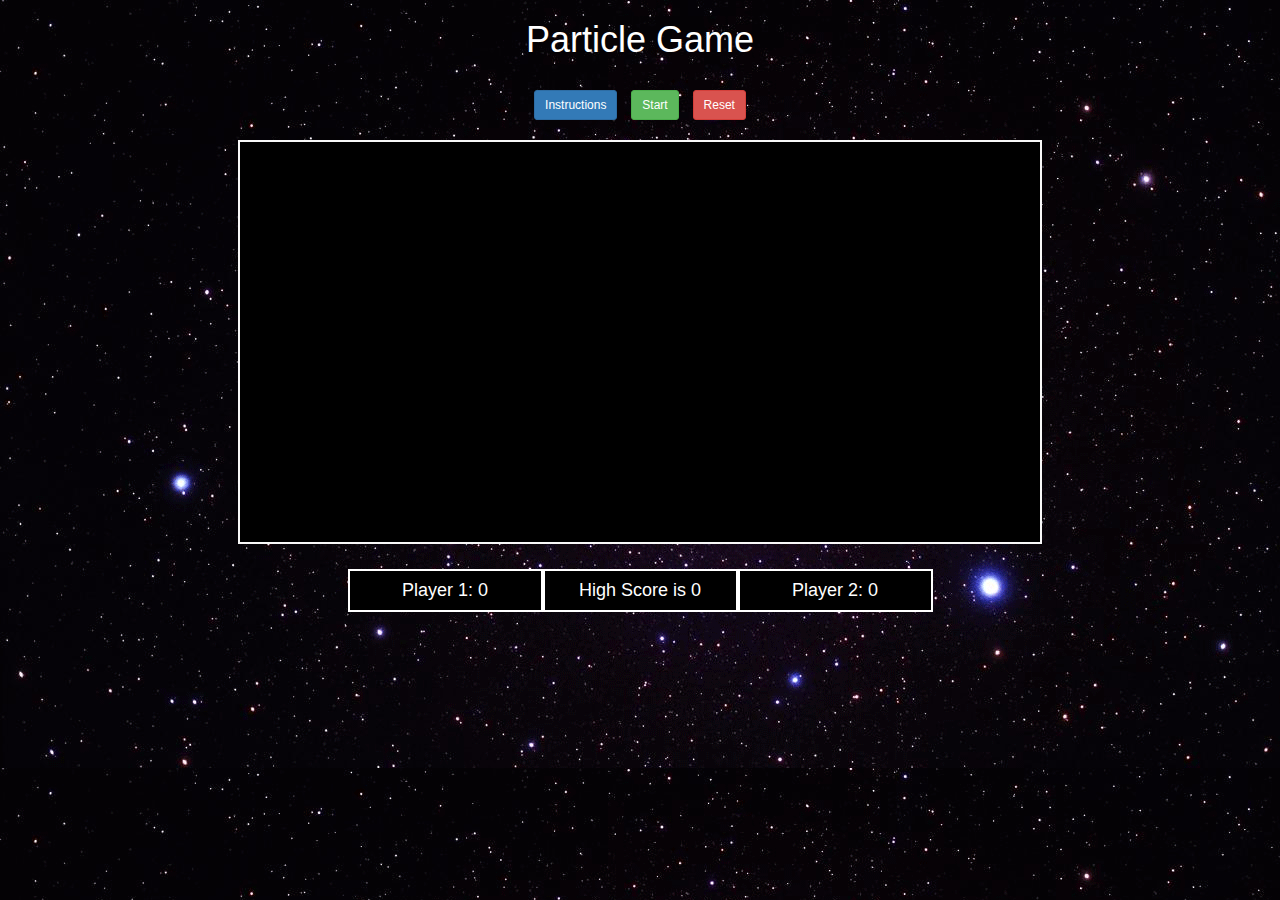
<file: index.html>
<!DOCTYPE html>
<html>
<head>
	<title>Particle Game</title>
	<link rel="stylesheet" type="text/css" href="https://maxcdn.bootstrapcdn.com/bootstrap/3.3.6/css/bootstrap.min.css">
	<link rel="stylesheet" type="text/css" href="css/sweetalert.css">
	<link rel="stylesheet" type="text/css" href="css/main.css">
</head>
<body>
	<div class="container">
		<div class="text-center">
			<h1>Particle Game</h1>
			<button type="button" class="btn btn-primary btn-sm" id="info">Instructions</button>
			<button type="button" class="btn btn-success btn-sm" id="start">Start</button>
			<button type="button" class="btn btn-danger btn-sm" id="reset">Reset</button>

		</div>
		<div class="text-center">
			<canvas id="myCanvas" width="800" height="400" style="border:2px solid #F8F8F8;">
			  This text is displayed if your browser does not support HTML5 Canvas.
			</canvas>
		</div>
		<div class="row text-center">
			<div class="score-1 col-md-2 col-md-offset-3 ">
				<h4>Player 1: 0</h4>
			</div>
			<div class="highscore col-md-2">
				<h4>High Score is 0</h4>
			</div>
			<div class="score-2 col-md-2 ">
				<h4>Player 2: 0</h4>
			</div>
		</div>
	</div>
<script src="https://ajax.googleapis.com/ajax/libs/jquery/1.12.0/jquery.min.js"></script>
<script src= "https://maxcdn.bootstrapcdn.com/bootstrap/3.3.6/js/bootstrap.min.js"></script>
<script src="js/sweetalert.min.js"></script>
<script type="text/javascript" src="js/script.js"></script>
</body>
</html>
</file>
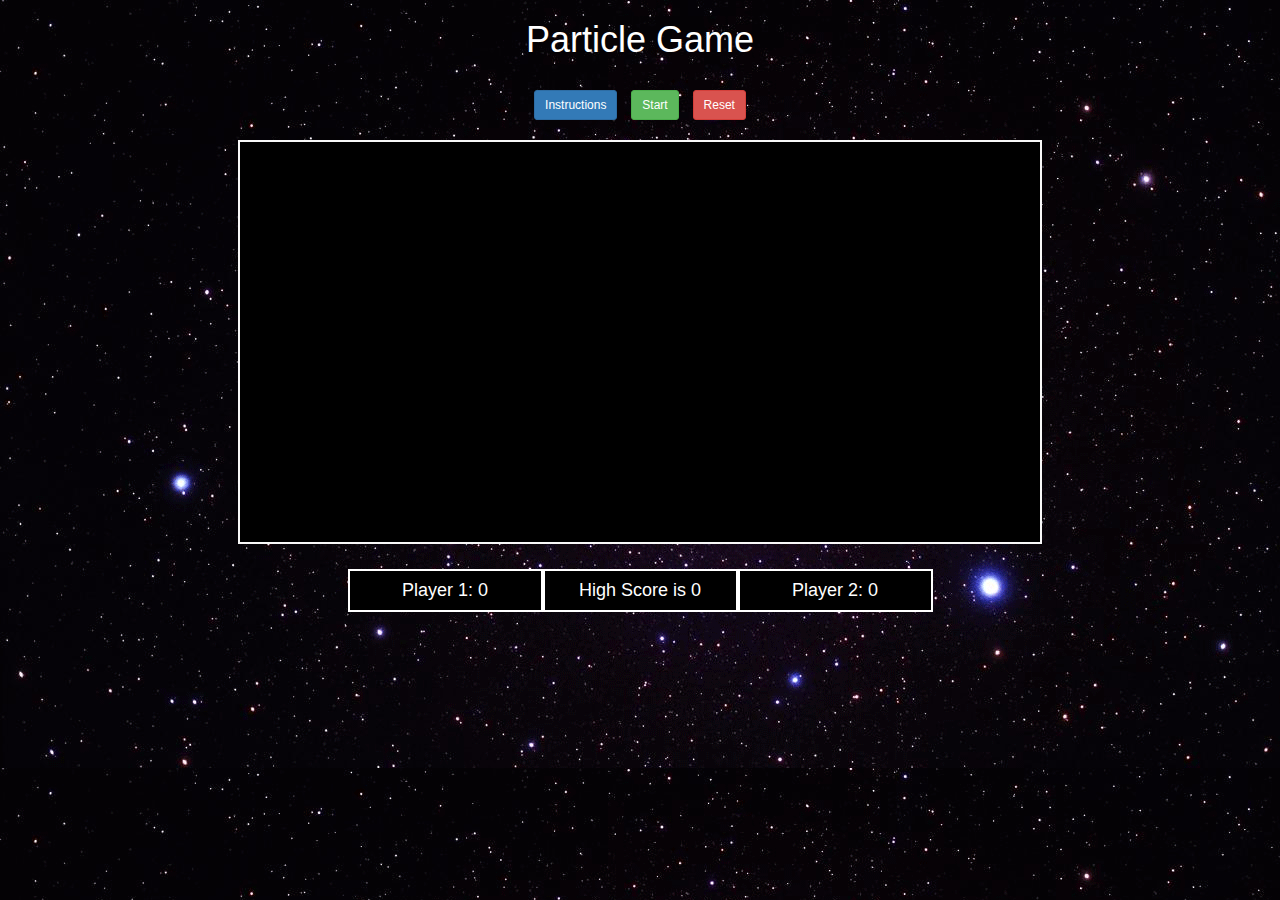
<file: particle/index.html>
<!DOCTYPE html>
<html>
<head>
	<title>Particle Game</title>
	<link rel="stylesheet" type="text/css" href="https://maxcdn.bootstrapcdn.com/bootstrap/3.3.6/css/bootstrap.min.css">
	<link rel="stylesheet" type="text/css" href="css/sweetalert.css">
	<link rel="stylesheet" type="text/css" href="css/main.css">
</head>
<body>
	<div class="container">
		<div class="text-center">
			<h1>Particle Game</h1>
			<button type="button" class="btn btn-primary btn-sm" id="info">Instructions</button>
			<button type="button" class="btn btn-success btn-sm" id="start">Start</button>
			<button type="button" class="btn btn-danger btn-sm" id="reset">Reset</button>

		</div>
		<div class="text-center">
			<canvas id="myCanvas" width="800" height="400" style="border:2px solid #F8F8F8;">
			  This text is displayed if your browser does not support HTML5 Canvas.
			</canvas>
		</div>
		<div class="row text-center">
			<div class="score-1 col-md-2 col-md-offset-3">
				<h4>Player 1: 0</h4>
			</div>
			<div class="highscore col-md-2">
				<h4>High Score is 0</h4>
			</div>
			<div class="score-2 col-md-2">
				<h4>Player 2: 0</h4>
			</div>
		</div>
	</div>
<script src="https://ajax.googleapis.com/ajax/libs/jquery/1.12.0/jquery.min.js"></script>
<script src= "https://maxcdn.bootstrapcdn.com/bootstrap/3.3.6/js/bootstrap.min.js"></script>
<script src="js/sweetalert.min.js"></script>
<script type="text/javascript" src="js/script.js"></script>
</body>
</html>
</file>
<file: css/sweetalert.css>
body.stop-scrolling {
  height: 100%;
  overflow: hidden; }

.sweet-overlay {
  background-color: black;
  /* IE8 */
  -ms-filter: "progid:DXImageTransform.Microsoft.Alpha(Opacity=40)";
  /* IE8 */
  background-color: rgba(0, 0, 0, 0.4);
  position: fixed;
  left: 0;
  right: 0;
  top: 0;
  bottom: 0;
  display: none;
  z-index: 10000; }

.sweet-alert {
  background-color: white;
  font-family: 'Open Sans', 'Helvetica Neue', Helvetica, Arial, sans-serif;
  width: 478px;
  padding: 17px;
  border-radius: 5px;
  text-align: center;
  position: fixed;
  left: 50%;
  top: 50%;
  margin-left: -256px;
  margin-top: -200px;
  overflow: hidden;
  display: none;
  z-index: 99999; }
  @media all and (max-width: 540px) {
    .sweet-alert {
      width: auto;
      margin-left: 0;
      margin-right: 0;
      left: 15px;
      right: 15px; } }
  .sweet-alert h2 {
    color: #575757;
    font-size: 30px;
    text-align: center;
    font-weight: 600;
    text-transform: none;
    position: relative;
    margin: 25px 0;
    padding: 0;
    line-height: 40px;
    display: block; }
  .sweet-alert p {
    color: #797979;
    font-size: 16px;
    text-align: center;
    font-weight: 300;
    position: relative;
    text-align: inherit;
    float: none;
    margin: 0;
    padding: 0;
    line-height: normal; }
  .sweet-alert fieldset {
    border: none;
    position: relative; }
  .sweet-alert .sa-error-container {
    background-color: #f1f1f1;
    margin-left: -17px;
    margin-right: -17px;
    overflow: hidden;
    padding: 0 10px;
    max-height: 0;
    webkit-transition: padding 0.15s, max-height 0.15s;
    transition: padding 0.15s, max-height 0.15s; }
    .sweet-alert .sa-error-container.show {
      padding: 10px 0;
      max-height: 100px;
      webkit-transition: padding 0.2s, max-height 0.2s;
      transition: padding 0.25s, max-height 0.25s; }
    .sweet-alert .sa-error-container .icon {
      display: inline-block;
      width: 24px;
      height: 24px;
      border-radius: 50%;
      background-color: #ea7d7d;
      color: white;
      line-height: 24px;
      text-align: center;
      margin-right: 3px; }
    .sweet-alert .sa-error-container p {
      display: inline-block; }
  .sweet-alert .sa-input-error {
    position: absolute;
    top: 29px;
    right: 26px;
    width: 20px;
    height: 20px;
    opacity: 0;
    -webkit-transform: scale(0.5);
    transform: scale(0.5);
    -webkit-transform-origin: 50% 50%;
    transform-origin: 50% 50%;
    -webkit-transition: all 0.1s;
    transition: all 0.1s; }
    .sweet-alert .sa-input-error::before, .sweet-alert .sa-input-error::after {
      content: "";
      width: 20px;
      height: 6px;
      background-color: #f06e57;
      border-radius: 3px;
      position: absolute;
      top: 50%;
      margin-top: -4px;
      left: 50%;
      margin-left: -9px; }
    .sweet-alert .sa-input-error::before {
      -webkit-transform: rotate(-45deg);
      transform: rotate(-45deg); }
    .sweet-alert .sa-input-error::after {
      -webkit-transform: rotate(45deg);
      transform: rotate(45deg); }
    .sweet-alert .sa-input-error.show {
      opacity: 1;
      -webkit-transform: scale(1);
      transform: scale(1); }
  .sweet-alert input {
    width: 100%;
    box-sizing: border-box;
    border-radius: 3px;
    border: 1px solid #d7d7d7;
    height: 43px;
    margin-top: 10px;
    margin-bottom: 17px;
    font-size: 18px;
    box-shadow: inset 0px 1px 1px rgba(0, 0, 0, 0.06);
    padding: 0 12px;
    display: none;
    -webkit-transition: all 0.3s;
    transition: all 0.3s; }
    .sweet-alert input:focus {
      outline: none;
      box-shadow: 0px 0px 3px #c4e6f5;
      border: 1px solid #b4dbed; }
      .sweet-alert input:focus::-moz-placeholder {
        transition: opacity 0.3s 0.03s ease;
        opacity: 0.5; }
      .sweet-alert input:focus:-ms-input-placeholder {
        transition: opacity 0.3s 0.03s ease;
        opacity: 0.5; }
      .sweet-alert input:focus::-webkit-input-placeholder {
        transition: opacity 0.3s 0.03s ease;
        opacity: 0.5; }
    .sweet-alert input::-moz-placeholder {
      color: #bdbdbd; }
    .sweet-alert input:-ms-input-placeholder {
      color: #bdbdbd; }
    .sweet-alert input::-webkit-input-placeholder {
      color: #bdbdbd; }
  .sweet-alert.show-input input {
    display: block; }
  .sweet-alert .sa-confirm-button-container {
    display: inline-block;
    position: relative; }
  .sweet-alert .la-ball-fall {
    position: absolute;
    left: 50%;
    top: 50%;
    margin-left: -27px;
    margin-top: 4px;
    opacity: 0;
    visibility: hidden; }
  .sweet-alert button {
    background-color: #8CD4F5;
    color: white;
    border: none;
    box-shadow: none;
    font-size: 17px;
    font-weight: 500;
    -webkit-border-radius: 4px;
    border-radius: 5px;
    padding: 10px 32px;
    margin: 26px 5px 0 5px;
    cursor: pointer; }
    .sweet-alert button:focus {
      outline: none;
      box-shadow: 0 0 2px rgba(128, 179, 235, 0.5), inset 0 0 0 1px rgba(0, 0, 0, 0.05); }
    .sweet-alert button:hover {
      background-color: #7ecff4; }
    .sweet-alert button:active {
      background-color: #5dc2f1; }
    .sweet-alert button.cancel {
      background-color: #C1C1C1; }
      .sweet-alert button.cancel:hover {
        background-color: #b9b9b9; }
      .sweet-alert button.cancel:active {
        background-color: #a8a8a8; }
      .sweet-alert button.cancel:focus {
        box-shadow: rgba(197, 205, 211, 0.8) 0px 0px 2px, rgba(0, 0, 0, 0.0470588) 0px 0px 0px 1px inset !important; }
    .sweet-alert button[disabled] {
      opacity: .6;
      cursor: default; }
    .sweet-alert button.confirm[disabled] {
      color: transparent; }
      .sweet-alert button.confirm[disabled] ~ .la-ball-fall {
        opacity: 1;
        visibility: visible;
        transition-delay: 0s; }
    .sweet-alert button::-moz-focus-inner {
      border: 0; }
  .sweet-alert[data-has-cancel-button=false] button {
    box-shadow: none !important; }
  .sweet-alert[data-has-confirm-button=false][data-has-cancel-button=false] {
    padding-bottom: 40px; }
  .sweet-alert .sa-icon {
    width: 80px;
    height: 80px;
    border: 4px solid gray;
    -webkit-border-radius: 40px;
    border-radius: 40px;
    border-radius: 50%;
    margin: 20px auto;
    padding: 0;
    position: relative;
    box-sizing: content-box; }
    .sweet-alert .sa-icon.sa-error {
      border-color: #F27474; }
      .sweet-alert .sa-icon.sa-error .sa-x-mark {
        position: relative;
        display: block; }
      .sweet-alert .sa-icon.sa-error .sa-line {
        position: absolute;
        height: 5px;
        width: 47px;
        background-color: #F27474;
        display: block;
        top: 37px;
        border-radius: 2px; }
        .sweet-alert .sa-icon.sa-error .sa-line.sa-left {
          -webkit-transform: rotate(45deg);
          transform: rotate(45deg);
          left: 17px; }
        .sweet-alert .sa-icon.sa-error .sa-line.sa-right {
          -webkit-transform: rotate(-45deg);
          transform: rotate(-45deg);
          right: 16px; }
    .sweet-alert .sa-icon.sa-warning {
      border-color: #F8BB86; }
      .sweet-alert .sa-icon.sa-warning .sa-body {
        position: absolute;
        width: 5px;
        height: 47px;
        left: 50%;
        top: 10px;
        -webkit-border-radius: 2px;
        border-radius: 2px;
        margin-left: -2px;
        background-color: #F8BB86; }
      .sweet-alert .sa-icon.sa-warning .sa-dot {
        position: absolute;
        width: 7px;
        height: 7px;
        -webkit-border-radius: 50%;
        border-radius: 50%;
        margin-left: -3px;
        left: 50%;
        bottom: 10px;
        background-color: #F8BB86; }
    .sweet-alert .sa-icon.sa-info {
      border-color: #C9DAE1; }
      .sweet-alert .sa-icon.sa-info::before {
        content: "";
        position: absolute;
        width: 5px;
        height: 29px;
        left: 50%;
        bottom: 17px;
        border-radius: 2px;
        margin-left: -2px;
        background-color: #C9DAE1; }
      .sweet-alert .sa-icon.sa-info::after {
        content: "";
        position: absolute;
        width: 7px;
        height: 7px;
        border-radius: 50%;
        margin-left: -3px;
        top: 19px;
        background-color: #C9DAE1; }
    .sweet-alert .sa-icon.sa-success {
      border-color: #A5DC86; }
      .sweet-alert .sa-icon.sa-success::before, .sweet-alert .sa-icon.sa-success::after {
        content: '';
        -webkit-border-radius: 40px;
        border-radius: 40px;
        border-radius: 50%;
        position: absolute;
        width: 60px;
        height: 120px;
        background: white;
        -webkit-transform: rotate(45deg);
        transform: rotate(45deg); }
      .sweet-alert .sa-icon.sa-success::before {
        -webkit-border-radius: 120px 0 0 120px;
        border-radius: 120px 0 0 120px;
        top: -7px;
        left: -33px;
        -webkit-transform: rotate(-45deg);
        transform: rotate(-45deg);
        -webkit-transform-origin: 60px 60px;
        transform-origin: 60px 60px; }
      .sweet-alert .sa-icon.sa-success::after {
        -webkit-border-radius: 0 120px 120px 0;
        border-radius: 0 120px 120px 0;
        top: -11px;
        left: 30px;
        -webkit-transform: rotate(-45deg);
        transform: rotate(-45deg);
        -webkit-transform-origin: 0px 60px;
        transform-origin: 0px 60px; }
      .sweet-alert .sa-icon.sa-success .sa-placeholder {
        width: 80px;
        height: 80px;
        border: 4px solid rgba(165, 220, 134, 0.2);
        -webkit-border-radius: 40px;
        border-radius: 40px;
        border-radius: 50%;
        box-sizing: content-box;
        position: absolute;
        left: -4px;
        top: -4px;
        z-index: 2; }
      .sweet-alert .sa-icon.sa-success .sa-fix {
        width: 5px;
        height: 90px;
        background-color: white;
        position: absolute;
        left: 28px;
        top: 8px;
        z-index: 1;
        -webkit-transform: rotate(-45deg);
        transform: rotate(-45deg); }
      .sweet-alert .sa-icon.sa-success .sa-line {
        height: 5px;
        background-color: #A5DC86;
        display: block;
        border-radius: 2px;
        position: absolute;
        z-index: 2; }
        .sweet-alert .sa-icon.sa-success .sa-line.sa-tip {
          width: 25px;
          left: 14px;
          top: 46px;
          -webkit-transform: rotate(45deg);
          transform: rotate(45deg); }
        .sweet-alert .sa-icon.sa-success .sa-line.sa-long {
          width: 47px;
          right: 8px;
          top: 38px;
          -webkit-transform: rotate(-45deg);
          transform: rotate(-45deg); }
    .sweet-alert .sa-icon.sa-custom {
      background-size: contain;
      border-radius: 0;
      border: none;
      background-position: center center;
      background-repeat: no-repeat; }

/*
 * Animations
 */
@-webkit-keyframes showSweetAlert {
  0% {
    transform: scale(0.7);
    -webkit-transform: scale(0.7); }
  45% {
    transform: scale(1.05);
    -webkit-transform: scale(1.05); }
  80% {
    transform: scale(0.95);
    -webkit-transform: scale(0.95); }
  100% {
    transform: scale(1);
    -webkit-transform: scale(1); } }

@keyframes showSweetAlert {
  0% {
    transform: scale(0.7);
    -webkit-transform: scale(0.7); }
  45% {
    transform: scale(1.05);
    -webkit-transform: scale(1.05); }
  80% {
    transform: scale(0.95);
    -webkit-transform: scale(0.95); }
  100% {
    transform: scale(1);
    -webkit-transform: scale(1); } }

@-webkit-keyframes hideSweetAlert {
  0% {
    transform: scale(1);
    -webkit-transform: scale(1); }
  100% {
    transform: scale(0.5);
    -webkit-transform: scale(0.5); } }

@keyframes hideSweetAlert {
  0% {
    transform: scale(1);
    -webkit-transform: scale(1); }
  100% {
    transform: scale(0.5);
    -webkit-transform: scale(0.5); } }

@-webkit-keyframes slideFromTop {
  0% {
    top: 0%; }
  100% {
    top: 50%; } }

@keyframes slideFromTop {
  0% {
    top: 0%; }
  100% {
    top: 50%; } }

@-webkit-keyframes slideToTop {
  0% {
    top: 50%; }
  100% {
    top: 0%; } }

@keyframes slideToTop {
  0% {
    top: 50%; }
  100% {
    top: 0%; } }

@-webkit-keyframes slideFromBottom {
  0% {
    top: 70%; }
  100% {
    top: 50%; } }

@keyframes slideFromBottom {
  0% {
    top: 70%; }
  100% {
    top: 50%; } }

@-webkit-keyframes slideToBottom {
  0% {
    top: 50%; }
  100% {
    top: 70%; } }

@keyframes slideToBottom {
  0% {
    top: 50%; }
  100% {
    top: 70%; } }

.showSweetAlert[data-animation=pop] {
  -webkit-animation: showSweetAlert 0.3s;
  animation: showSweetAlert 0.3s; }

.showSweetAlert[data-animation=none] {
  -webkit-animation: none;
  animation: none; }

.showSweetAlert[data-animation=slide-from-top] {
  -webkit-animation: slideFromTop 0.3s;
  animation: slideFromTop 0.3s; }

.showSweetAlert[data-animation=slide-from-bottom] {
  -webkit-animation: slideFromBottom 0.3s;
  animation: slideFromBottom 0.3s; }

.hideSweetAlert[data-animation=pop] {
  -webkit-animation: hideSweetAlert 0.2s;
  animation: hideSweetAlert 0.2s; }

.hideSweetAlert[data-animation=none] {
  -webkit-animation: none;
  animation: none; }

.hideSweetAlert[data-animation=slide-from-top] {
  -webkit-animation: slideToTop 0.4s;
  animation: slideToTop 0.4s; }

.hideSweetAlert[data-animation=slide-from-bottom] {
  -webkit-animation: slideToBottom 0.3s;
  animation: slideToBottom 0.3s; }

@-webkit-keyframes animateSuccessTip {
  0% {
    width: 0;
    left: 1px;
    top: 19px; }
  54% {
    width: 0;
    left: 1px;
    top: 19px; }
  70% {
    width: 50px;
    left: -8px;
    top: 37px; }
  84% {
    width: 17px;
    left: 21px;
    top: 48px; }
  100% {
    width: 25px;
    left: 14px;
    top: 45px; } }

@keyframes animateSuccessTip {
  0% {
    width: 0;
    left: 1px;
    top: 19px; }
  54% {
    width: 0;
    left: 1px;
    top: 19px; }
  70% {
    width: 50px;
    left: -8px;
    top: 37px; }
  84% {
    width: 17px;
    left: 21px;
    top: 48px; }
  100% {
    width: 25px;
    left: 14px;
    top: 45px; } }

@-webkit-keyframes animateSuccessLong {
  0% {
    width: 0;
    right: 46px;
    top: 54px; }
  65% {
    width: 0;
    right: 46px;
    top: 54px; }
  84% {
    width: 55px;
    right: 0px;
    top: 35px; }
  100% {
    width: 47px;
    right: 8px;
    top: 38px; } }

@keyframes animateSuccessLong {
  0% {
    width: 0;
    right: 46px;
    top: 54px; }
  65% {
    width: 0;
    right: 46px;
    top: 54px; }
  84% {
    width: 55px;
    right: 0px;
    top: 35px; }
  100% {
    width: 47px;
    right: 8px;
    top: 38px; } }

@-webkit-keyframes rotatePlaceholder {
  0% {
    transform: rotate(-45deg);
    -webkit-transform: rotate(-45deg); }
  5% {
    transform: rotate(-45deg);
    -webkit-transform: rotate(-45deg); }
  12% {
    transform: rotate(-405deg);
    -webkit-transform: rotate(-405deg); }
  100% {
    transform: rotate(-405deg);
    -webkit-transform: rotate(-405deg); } }

@keyframes rotatePlaceholder {
  0% {
    transform: rotate(-45deg);
    -webkit-transform: rotate(-45deg); }
  5% {
    transform: rotate(-45deg);
    -webkit-transform: rotate(-45deg); }
  12% {
    transform: rotate(-405deg);
    -webkit-transform: rotate(-405deg); }
  100% {
    transform: rotate(-405deg);
    -webkit-transform: rotate(-405deg); } }

.animateSuccessTip {
  -webkit-animation: animateSuccessTip 0.75s;
  animation: animateSuccessTip 0.75s; }

.animateSuccessLong {
  -webkit-animation: animateSuccessLong 0.75s;
  animation: animateSuccessLong 0.75s; }

.sa-icon.sa-success.animate::after {
  -webkit-animation: rotatePlaceholder 4.25s ease-in;
  animation: rotatePlaceholder 4.25s ease-in; }

@-webkit-keyframes animateErrorIcon {
  0% {
    transform: rotateX(100deg);
    -webkit-transform: rotateX(100deg);
    opacity: 0; }
  100% {
    transform: rotateX(0deg);
    -webkit-transform: rotateX(0deg);
    opacity: 1; } }

@keyframes animateErrorIcon {
  0% {
    transform: rotateX(100deg);
    -webkit-transform: rotateX(100deg);
    opacity: 0; }
  100% {
    transform: rotateX(0deg);
    -webkit-transform: rotateX(0deg);
    opacity: 1; } }

.animateErrorIcon {
  -webkit-animation: animateErrorIcon 0.5s;
  animation: animateErrorIcon 0.5s; }

@-webkit-keyframes animateXMark {
  0% {
    transform: scale(0.4);
    -webkit-transform: scale(0.4);
    margin-top: 26px;
    opacity: 0; }
  50% {
    transform: scale(0.4);
    -webkit-transform: scale(0.4);
    margin-top: 26px;
    opacity: 0; }
  80% {
    transform: scale(1.15);
    -webkit-transform: scale(1.15);
    margin-top: -6px; }
  100% {
    transform: scale(1);
    -webkit-transform: scale(1);
    margin-top: 0;
    opacity: 1; } }

@keyframes animateXMark {
  0% {
    transform: scale(0.4);
    -webkit-transform: scale(0.4);
    margin-top: 26px;
    opacity: 0; }
  50% {
    transform: scale(0.4);
    -webkit-transform: scale(0.4);
    margin-top: 26px;
    opacity: 0; }
  80% {
    transform: scale(1.15);
    -webkit-transform: scale(1.15);
    margin-top: -6px; }
  100% {
    transform: scale(1);
    -webkit-transform: scale(1);
    margin-top: 0;
    opacity: 1; } }

.animateXMark {
  -webkit-animation: animateXMark 0.5s;
  animation: animateXMark 0.5s; }

@-webkit-keyframes pulseWarning {
  0% {
    border-color: #F8D486; }
  100% {
    border-color: #F8BB86; } }

@keyframes pulseWarning {
  0% {
    border-color: #F8D486; }
  100% {
    border-color: #F8BB86; } }

.pulseWarning {
  -webkit-animation: pulseWarning 0.75s infinite alternate;
  animation: pulseWarning 0.75s infinite alternate; }

@-webkit-keyframes pulseWarningIns {
  0% {
    background-color: #F8D486; }
  100% {
    background-color: #F8BB86; } }

@keyframes pulseWarningIns {
  0% {
    background-color: #F8D486; }
  100% {
    background-color: #F8BB86; } }

.pulseWarningIns {
  -webkit-animation: pulseWarningIns 0.75s infinite alternate;
  animation: pulseWarningIns 0.75s infinite alternate; }

@-webkit-keyframes rotate-loading {
  0% {
    transform: rotate(0deg); }
  100% {
    transform: rotate(360deg); } }

@keyframes rotate-loading {
  0% {
    transform: rotate(0deg); }
  100% {
    transform: rotate(360deg); } }

/* Internet Explorer 9 has some special quirks that are fixed here */
/* The icons are not animated. */
/* This file is automatically merged into sweet-alert.min.js through Gulp */
/* Error icon */
.sweet-alert .sa-icon.sa-error .sa-line.sa-left {
  -ms-transform: rotate(45deg) \9; }

.sweet-alert .sa-icon.sa-error .sa-line.sa-right {
  -ms-transform: rotate(-45deg) \9; }

/* Success icon */
.sweet-alert .sa-icon.sa-success {
  border-color: transparent\9; }

.sweet-alert .sa-icon.sa-success .sa-line.sa-tip {
  -ms-transform: rotate(45deg) \9; }

.sweet-alert .sa-icon.sa-success .sa-line.sa-long {
  -ms-transform: rotate(-45deg) \9; }

/*!
 * Load Awesome v1.1.0 (http://github.danielcardoso.net/load-awesome/)
 * Copyright 2015 Daniel Cardoso <@DanielCardoso>
 * Licensed under MIT
 */
.la-ball-fall,
.la-ball-fall > div {
  position: relative;
  -webkit-box-sizing: border-box;
  -moz-box-sizing: border-box;
  box-sizing: border-box; }

.la-ball-fall {
  display: block;
  font-size: 0;
  color: #fff; }

.la-ball-fall.la-dark {
  color: #333; }

.la-ball-fall > div {
  display: inline-block;
  float: none;
  background-color: currentColor;
  border: 0 solid currentColor; }

.la-ball-fall {
  width: 54px;
  height: 18px; }

.la-ball-fall > div {
  width: 10px;
  height: 10px;
  margin: 4px;
  border-radius: 100%;
  opacity: 0;
  -webkit-animation: ball-fall 1s ease-in-out infinite;
  -moz-animation: ball-fall 1s ease-in-out infinite;
  -o-animation: ball-fall 1s ease-in-out infinite;
  animation: ball-fall 1s ease-in-out infinite; }

.la-ball-fall > div:nth-child(1) {
  -webkit-animation-delay: -200ms;
  -moz-animation-delay: -200ms;
  -o-animation-delay: -200ms;
  animation-delay: -200ms; }

.la-ball-fall > div:nth-child(2) {
  -webkit-animation-delay: -100ms;
  -moz-animation-delay: -100ms;
  -o-animation-delay: -100ms;
  animation-delay: -100ms; }

.la-ball-fall > div:nth-child(3) {
  -webkit-animation-delay: 0ms;
  -moz-animation-delay: 0ms;
  -o-animation-delay: 0ms;
  animation-delay: 0ms; }

.la-ball-fall.la-sm {
  width: 26px;
  height: 8px; }

.la-ball-fall.la-sm > div {
  width: 4px;
  height: 4px;
  margin: 2px; }

.la-ball-fall.la-2x {
  width: 108px;
  height: 36px; }

.la-ball-fall.la-2x > div {
  width: 20px;
  height: 20px;
  margin: 8px; }

.la-ball-fall.la-3x {
  width: 162px;
  height: 54px; }

.la-ball-fall.la-3x > div {
  width: 30px;
  height: 30px;
  margin: 12px; }

/*
 * Animation
 */
@-webkit-keyframes ball-fall {
  0% {
    opacity: 0;
    -webkit-transform: translateY(-145%);
    transform: translateY(-145%); }
  10% {
    opacity: .5; }
  20% {
    opacity: 1;
    -webkit-transform: translateY(0);
    transform: translateY(0); }
  80% {
    opacity: 1;
    -webkit-transform: translateY(0);
    transform: translateY(0); }
  90% {
    opacity: .5; }
  100% {
    opacity: 0;
    -webkit-transform: translateY(145%);
    transform: translateY(145%); } }

@-moz-keyframes ball-fall {
  0% {
    opacity: 0;
    -moz-transform: translateY(-145%);
    transform: translateY(-145%); }
  10% {
    opacity: .5; }
  20% {
    opacity: 1;
    -moz-transform: translateY(0);
    transform: translateY(0); }
  80% {
    opacity: 1;
    -moz-transform: translateY(0);
    transform: translateY(0); }
  90% {
    opacity: .5; }
  100% {
    opacity: 0;
    -moz-transform: translateY(145%);
    transform: translateY(145%); } }

@-o-keyframes ball-fall {
  0% {
    opacity: 0;
    -o-transform: translateY(-145%);
    transform: translateY(-145%); }
  10% {
    opacity: .5; }
  20% {
    opacity: 1;
    -o-transform: translateY(0);
    transform: translateY(0); }
  80% {
    opacity: 1;
    -o-transform: translateY(0);
    transform: translateY(0); }
  90% {
    opacity: .5; }
  100% {
    opacity: 0;
    -o-transform: translateY(145%);
    transform: translateY(145%); } }

@keyframes ball-fall {
  0% {
    opacity: 0;
    -webkit-transform: translateY(-145%);
    -moz-transform: translateY(-145%);
    -o-transform: translateY(-145%);
    transform: translateY(-145%); }
  10% {
    opacity: .5; }
  20% {
    opacity: 1;
    -webkit-transform: translateY(0);
    -moz-transform: translateY(0);
    -o-transform: translateY(0);
    transform: translateY(0); }
  80% {
    opacity: 1;
    -webkit-transform: translateY(0);
    -moz-transform: translateY(0);
    -o-transform: translateY(0);
    transform: translateY(0); }
  90% {
    opacity: .5; }
  100% {
    opacity: 0;
    -webkit-transform: translateY(145%);
    -moz-transform: translateY(145%);
    -o-transform: translateY(145%);
    transform: translateY(145%); } }
</file>
<file: css/main.css>
body {
	background-color: #181818;
	color: white;
	background-image: url('../images/star-background.gif');
}

canvas {
	margin: 20px auto;
	background-color: 	#000000; 
	color: white;
}

button {
	margin: 20px 5px 20px 5px;
}

.score-1 {
	background-color: black;
	color: white;
	border: 2px solid white;
	text-align: center;
}
.highscore {
	background-color: black;
	color: white;
	border: 2px solid white;
	text-align: center;
}

.score-2 {
	background-color: black;
	color: white;
	border: 2px solid white;
	text-align: center;
}

.player1 {
	background-color: red;
	border: 2px solid white;
	text-align: center;
}

.player2 {
	background-color: red;
	border: 2px solid white;
	text-align: center;
}
</file>
<file: particle/css/sweetalert.css>
body.stop-scrolling {
  height: 100%;
  overflow: hidden; }

.sweet-overlay {
  background-color: black;
  /* IE8 */
  -ms-filter: "progid:DXImageTransform.Microsoft.Alpha(Opacity=40)";
  /* IE8 */
  background-color: rgba(0, 0, 0, 0.4);
  position: fixed;
  left: 0;
  right: 0;
  top: 0;
  bottom: 0;
  display: none;
  z-index: 10000; }

.sweet-alert {
  background-color: white;
  font-family: 'Open Sans', 'Helvetica Neue', Helvetica, Arial, sans-serif;
  width: 478px;
  padding: 17px;
  border-radius: 5px;
  text-align: center;
  position: fixed;
  left: 50%;
  top: 50%;
  margin-left: -256px;
  margin-top: -200px;
  overflow: hidden;
  display: none;
  z-index: 99999; }
  @media all and (max-width: 540px) {
    .sweet-alert {
      width: auto;
      margin-left: 0;
      margin-right: 0;
      left: 15px;
      right: 15px; } }
  .sweet-alert h2 {
    color: #575757;
    font-size: 30px;
    text-align: center;
    font-weight: 600;
    text-transform: none;
    position: relative;
    margin: 25px 0;
    padding: 0;
    line-height: 40px;
    display: block; }
  .sweet-alert p {
    color: #797979;
    font-size: 16px;
    text-align: center;
    font-weight: 300;
    position: relative;
    text-align: inherit;
    float: none;
    margin: 0;
    padding: 0;
    line-height: normal; }
  .sweet-alert fieldset {
    border: none;
    position: relative; }
  .sweet-alert .sa-error-container {
    background-color: #f1f1f1;
    margin-left: -17px;
    margin-right: -17px;
    overflow: hidden;
    padding: 0 10px;
    max-height: 0;
    webkit-transition: padding 0.15s, max-height 0.15s;
    transition: padding 0.15s, max-height 0.15s; }
    .sweet-alert .sa-error-container.show {
      padding: 10px 0;
      max-height: 100px;
      webkit-transition: padding 0.2s, max-height 0.2s;
      transition: padding 0.25s, max-height 0.25s; }
    .sweet-alert .sa-error-container .icon {
      display: inline-block;
      width: 24px;
      height: 24px;
      border-radius: 50%;
      background-color: #ea7d7d;
      color: white;
      line-height: 24px;
      text-align: center;
      margin-right: 3px; }
    .sweet-alert .sa-error-container p {
      display: inline-block; }
  .sweet-alert .sa-input-error {
    position: absolute;
    top: 29px;
    right: 26px;
    width: 20px;
    height: 20px;
    opacity: 0;
    -webkit-transform: scale(0.5);
    transform: scale(0.5);
    -webkit-transform-origin: 50% 50%;
    transform-origin: 50% 50%;
    -webkit-transition: all 0.1s;
    transition: all 0.1s; }
    .sweet-alert .sa-input-error::before, .sweet-alert .sa-input-error::after {
      content: "";
      width: 20px;
      height: 6px;
      background-color: #f06e57;
      border-radius: 3px;
      position: absolute;
      top: 50%;
      margin-top: -4px;
      left: 50%;
      margin-left: -9px; }
    .sweet-alert .sa-input-error::before {
      -webkit-transform: rotate(-45deg);
      transform: rotate(-45deg); }
    .sweet-alert .sa-input-error::after {
      -webkit-transform: rotate(45deg);
      transform: rotate(45deg); }
    .sweet-alert .sa-input-error.show {
      opacity: 1;
      -webkit-transform: scale(1);
      transform: scale(1); }
  .sweet-alert input {
    width: 100%;
    box-sizing: border-box;
    border-radius: 3px;
    border: 1px solid #d7d7d7;
    height: 43px;
    margin-top: 10px;
    margin-bottom: 17px;
    font-size: 18px;
    box-shadow: inset 0px 1px 1px rgba(0, 0, 0, 0.06);
    padding: 0 12px;
    display: none;
    -webkit-transition: all 0.3s;
    transition: all 0.3s; }
    .sweet-alert input:focus {
      outline: none;
      box-shadow: 0px 0px 3px #c4e6f5;
      border: 1px solid #b4dbed; }
      .sweet-alert input:focus::-moz-placeholder {
        transition: opacity 0.3s 0.03s ease;
        opacity: 0.5; }
      .sweet-alert input:focus:-ms-input-placeholder {
        transition: opacity 0.3s 0.03s ease;
        opacity: 0.5; }
      .sweet-alert input:focus::-webkit-input-placeholder {
        transition: opacity 0.3s 0.03s ease;
        opacity: 0.5; }
    .sweet-alert input::-moz-placeholder {
      color: #bdbdbd; }
    .sweet-alert input:-ms-input-placeholder {
      color: #bdbdbd; }
    .sweet-alert input::-webkit-input-placeholder {
      color: #bdbdbd; }
  .sweet-alert.show-input input {
    display: block; }
  .sweet-alert .sa-confirm-button-container {
    display: inline-block;
    position: relative; }
  .sweet-alert .la-ball-fall {
    position: absolute;
    left: 50%;
    top: 50%;
    margin-left: -27px;
    margin-top: 4px;
    opacity: 0;
    visibility: hidden; }
  .sweet-alert button {
    background-color: #8CD4F5;
    color: white;
    border: none;
    box-shadow: none;
    font-size: 17px;
    font-weight: 500;
    -webkit-border-radius: 4px;
    border-radius: 5px;
    padding: 10px 32px;
    margin: 26px 5px 0 5px;
    cursor: pointer; }
    .sweet-alert button:focus {
      outline: none;
      box-shadow: 0 0 2px rgba(128, 179, 235, 0.5), inset 0 0 0 1px rgba(0, 0, 0, 0.05); }
    .sweet-alert button:hover {
      background-color: #7ecff4; }
    .sweet-alert button:active {
      background-color: #5dc2f1; }
    .sweet-alert button.cancel {
      background-color: #C1C1C1; }
      .sweet-alert button.cancel:hover {
        background-color: #b9b9b9; }
      .sweet-alert button.cancel:active {
        background-color: #a8a8a8; }
      .sweet-alert button.cancel:focus {
        box-shadow: rgba(197, 205, 211, 0.8) 0px 0px 2px, rgba(0, 0, 0, 0.0470588) 0px 0px 0px 1px inset !important; }
    .sweet-alert button[disabled] {
      opacity: .6;
      cursor: default; }
    .sweet-alert button.confirm[disabled] {
      color: transparent; }
      .sweet-alert button.confirm[disabled] ~ .la-ball-fall {
        opacity: 1;
        visibility: visible;
        transition-delay: 0s; }
    .sweet-alert button::-moz-focus-inner {
      border: 0; }
  .sweet-alert[data-has-cancel-button=false] button {
    box-shadow: none !important; }
  .sweet-alert[data-has-confirm-button=false][data-has-cancel-button=false] {
    padding-bottom: 40px; }
  .sweet-alert .sa-icon {
    width: 80px;
    height: 80px;
    border: 4px solid gray;
    -webkit-border-radius: 40px;
    border-radius: 40px;
    border-radius: 50%;
    margin: 20px auto;
    padding: 0;
    position: relative;
    box-sizing: content-box; }
    .sweet-alert .sa-icon.sa-error {
      border-color: #F27474; }
      .sweet-alert .sa-icon.sa-error .sa-x-mark {
        position: relative;
        display: block; }
      .sweet-alert .sa-icon.sa-error .sa-line {
        position: absolute;
        height: 5px;
        width: 47px;
        background-color: #F27474;
        display: block;
        top: 37px;
        border-radius: 2px; }
        .sweet-alert .sa-icon.sa-error .sa-line.sa-left {
          -webkit-transform: rotate(45deg);
          transform: rotate(45deg);
          left: 17px; }
        .sweet-alert .sa-icon.sa-error .sa-line.sa-right {
          -webkit-transform: rotate(-45deg);
          transform: rotate(-45deg);
          right: 16px; }
    .sweet-alert .sa-icon.sa-warning {
      border-color: #F8BB86; }
      .sweet-alert .sa-icon.sa-warning .sa-body {
        position: absolute;
        width: 5px;
        height: 47px;
        left: 50%;
        top: 10px;
        -webkit-border-radius: 2px;
        border-radius: 2px;
        margin-left: -2px;
        background-color: #F8BB86; }
      .sweet-alert .sa-icon.sa-warning .sa-dot {
        position: absolute;
        width: 7px;
        height: 7px;
        -webkit-border-radius: 50%;
        border-radius: 50%;
        margin-left: -3px;
        left: 50%;
        bottom: 10px;
        background-color: #F8BB86; }
    .sweet-alert .sa-icon.sa-info {
      border-color: #C9DAE1; }
      .sweet-alert .sa-icon.sa-info::before {
        content: "";
        position: absolute;
        width: 5px;
        height: 29px;
        left: 50%;
        bottom: 17px;
        border-radius: 2px;
        margin-left: -2px;
        background-color: #C9DAE1; }
      .sweet-alert .sa-icon.sa-info::after {
        content: "";
        position: absolute;
        width: 7px;
        height: 7px;
        border-radius: 50%;
        margin-left: -3px;
        top: 19px;
        background-color: #C9DAE1; }
    .sweet-alert .sa-icon.sa-success {
      border-color: #A5DC86; }
      .sweet-alert .sa-icon.sa-success::before, .sweet-alert .sa-icon.sa-success::after {
        content: '';
        -webkit-border-radius: 40px;
        border-radius: 40px;
        border-radius: 50%;
        position: absolute;
        width: 60px;
        height: 120px;
        background: white;
        -webkit-transform: rotate(45deg);
        transform: rotate(45deg); }
      .sweet-alert .sa-icon.sa-success::before {
        -webkit-border-radius: 120px 0 0 120px;
        border-radius: 120px 0 0 120px;
        top: -7px;
        left: -33px;
        -webkit-transform: rotate(-45deg);
        transform: rotate(-45deg);
        -webkit-transform-origin: 60px 60px;
        transform-origin: 60px 60px; }
      .sweet-alert .sa-icon.sa-success::after {
        -webkit-border-radius: 0 120px 120px 0;
        border-radius: 0 120px 120px 0;
        top: -11px;
        left: 30px;
        -webkit-transform: rotate(-45deg);
        transform: rotate(-45deg);
        -webkit-transform-origin: 0px 60px;
        transform-origin: 0px 60px; }
      .sweet-alert .sa-icon.sa-success .sa-placeholder {
        width: 80px;
        height: 80px;
        border: 4px solid rgba(165, 220, 134, 0.2);
        -webkit-border-radius: 40px;
        border-radius: 40px;
        border-radius: 50%;
        box-sizing: content-box;
        position: absolute;
        left: -4px;
        top: -4px;
        z-index: 2; }
      .sweet-alert .sa-icon.sa-success .sa-fix {
        width: 5px;
        height: 90px;
        background-color: white;
        position: absolute;
        left: 28px;
        top: 8px;
        z-index: 1;
        -webkit-transform: rotate(-45deg);
        transform: rotate(-45deg); }
      .sweet-alert .sa-icon.sa-success .sa-line {
        height: 5px;
        background-color: #A5DC86;
        display: block;
        border-radius: 2px;
        position: absolute;
        z-index: 2; }
        .sweet-alert .sa-icon.sa-success .sa-line.sa-tip {
          width: 25px;
          left: 14px;
          top: 46px;
          -webkit-transform: rotate(45deg);
          transform: rotate(45deg); }
        .sweet-alert .sa-icon.sa-success .sa-line.sa-long {
          width: 47px;
          right: 8px;
          top: 38px;
          -webkit-transform: rotate(-45deg);
          transform: rotate(-45deg); }
    .sweet-alert .sa-icon.sa-custom {
      background-size: contain;
      border-radius: 0;
      border: none;
      background-position: center center;
      background-repeat: no-repeat; }

/*
 * Animations
 */
@-webkit-keyframes showSweetAlert {
  0% {
    transform: scale(0.7);
    -webkit-transform: scale(0.7); }
  45% {
    transform: scale(1.05);
    -webkit-transform: scale(1.05); }
  80% {
    transform: scale(0.95);
    -webkit-transform: scale(0.95); }
  100% {
    transform: scale(1);
    -webkit-transform: scale(1); } }

@keyframes showSweetAlert {
  0% {
    transform: scale(0.7);
    -webkit-transform: scale(0.7); }
  45% {
    transform: scale(1.05);
    -webkit-transform: scale(1.05); }
  80% {
    transform: scale(0.95);
    -webkit-transform: scale(0.95); }
  100% {
    transform: scale(1);
    -webkit-transform: scale(1); } }

@-webkit-keyframes hideSweetAlert {
  0% {
    transform: scale(1);
    -webkit-transform: scale(1); }
  100% {
    transform: scale(0.5);
    -webkit-transform: scale(0.5); } }

@keyframes hideSweetAlert {
  0% {
    transform: scale(1);
    -webkit-transform: scale(1); }
  100% {
    transform: scale(0.5);
    -webkit-transform: scale(0.5); } }

@-webkit-keyframes slideFromTop {
  0% {
    top: 0%; }
  100% {
    top: 50%; } }

@keyframes slideFromTop {
  0% {
    top: 0%; }
  100% {
    top: 50%; } }

@-webkit-keyframes slideToTop {
  0% {
    top: 50%; }
  100% {
    top: 0%; } }

@keyframes slideToTop {
  0% {
    top: 50%; }
  100% {
    top: 0%; } }

@-webkit-keyframes slideFromBottom {
  0% {
    top: 70%; }
  100% {
    top: 50%; } }

@keyframes slideFromBottom {
  0% {
    top: 70%; }
  100% {
    top: 50%; } }

@-webkit-keyframes slideToBottom {
  0% {
    top: 50%; }
  100% {
    top: 70%; } }

@keyframes slideToBottom {
  0% {
    top: 50%; }
  100% {
    top: 70%; } }

.showSweetAlert[data-animation=pop] {
  -webkit-animation: showSweetAlert 0.3s;
  animation: showSweetAlert 0.3s; }

.showSweetAlert[data-animation=none] {
  -webkit-animation: none;
  animation: none; }

.showSweetAlert[data-animation=slide-from-top] {
  -webkit-animation: slideFromTop 0.3s;
  animation: slideFromTop 0.3s; }

.showSweetAlert[data-animation=slide-from-bottom] {
  -webkit-animation: slideFromBottom 0.3s;
  animation: slideFromBottom 0.3s; }

.hideSweetAlert[data-animation=pop] {
  -webkit-animation: hideSweetAlert 0.2s;
  animation: hideSweetAlert 0.2s; }

.hideSweetAlert[data-animation=none] {
  -webkit-animation: none;
  animation: none; }

.hideSweetAlert[data-animation=slide-from-top] {
  -webkit-animation: slideToTop 0.4s;
  animation: slideToTop 0.4s; }

.hideSweetAlert[data-animation=slide-from-bottom] {
  -webkit-animation: slideToBottom 0.3s;
  animation: slideToBottom 0.3s; }

@-webkit-keyframes animateSuccessTip {
  0% {
    width: 0;
    left: 1px;
    top: 19px; }
  54% {
    width: 0;
    left: 1px;
    top: 19px; }
  70% {
    width: 50px;
    left: -8px;
    top: 37px; }
  84% {
    width: 17px;
    left: 21px;
    top: 48px; }
  100% {
    width: 25px;
    left: 14px;
    top: 45px; } }

@keyframes animateSuccessTip {
  0% {
    width: 0;
    left: 1px;
    top: 19px; }
  54% {
    width: 0;
    left: 1px;
    top: 19px; }
  70% {
    width: 50px;
    left: -8px;
    top: 37px; }
  84% {
    width: 17px;
    left: 21px;
    top: 48px; }
  100% {
    width: 25px;
    left: 14px;
    top: 45px; } }

@-webkit-keyframes animateSuccessLong {
  0% {
    width: 0;
    right: 46px;
    top: 54px; }
  65% {
    width: 0;
    right: 46px;
    top: 54px; }
  84% {
    width: 55px;
    right: 0px;
    top: 35px; }
  100% {
    width: 47px;
    right: 8px;
    top: 38px; } }

@keyframes animateSuccessLong {
  0% {
    width: 0;
    right: 46px;
    top: 54px; }
  65% {
    width: 0;
    right: 46px;
    top: 54px; }
  84% {
    width: 55px;
    right: 0px;
    top: 35px; }
  100% {
    width: 47px;
    right: 8px;
    top: 38px; } }

@-webkit-keyframes rotatePlaceholder {
  0% {
    transform: rotate(-45deg);
    -webkit-transform: rotate(-45deg); }
  5% {
    transform: rotate(-45deg);
    -webkit-transform: rotate(-45deg); }
  12% {
    transform: rotate(-405deg);
    -webkit-transform: rotate(-405deg); }
  100% {
    transform: rotate(-405deg);
    -webkit-transform: rotate(-405deg); } }

@keyframes rotatePlaceholder {
  0% {
    transform: rotate(-45deg);
    -webkit-transform: rotate(-45deg); }
  5% {
    transform: rotate(-45deg);
    -webkit-transform: rotate(-45deg); }
  12% {
    transform: rotate(-405deg);
    -webkit-transform: rotate(-405deg); }
  100% {
    transform: rotate(-405deg);
    -webkit-transform: rotate(-405deg); } }

.animateSuccessTip {
  -webkit-animation: animateSuccessTip 0.75s;
  animation: animateSuccessTip 0.75s; }

.animateSuccessLong {
  -webkit-animation: animateSuccessLong 0.75s;
  animation: animateSuccessLong 0.75s; }

.sa-icon.sa-success.animate::after {
  -webkit-animation: rotatePlaceholder 4.25s ease-in;
  animation: rotatePlaceholder 4.25s ease-in; }

@-webkit-keyframes animateErrorIcon {
  0% {
    transform: rotateX(100deg);
    -webkit-transform: rotateX(100deg);
    opacity: 0; }
  100% {
    transform: rotateX(0deg);
    -webkit-transform: rotateX(0deg);
    opacity: 1; } }

@keyframes animateErrorIcon {
  0% {
    transform: rotateX(100deg);
    -webkit-transform: rotateX(100deg);
    opacity: 0; }
  100% {
    transform: rotateX(0deg);
    -webkit-transform: rotateX(0deg);
    opacity: 1; } }

.animateErrorIcon {
  -webkit-animation: animateErrorIcon 0.5s;
  animation: animateErrorIcon 0.5s; }

@-webkit-keyframes animateXMark {
  0% {
    transform: scale(0.4);
    -webkit-transform: scale(0.4);
    margin-top: 26px;
    opacity: 0; }
  50% {
    transform: scale(0.4);
    -webkit-transform: scale(0.4);
    margin-top: 26px;
    opacity: 0; }
  80% {
    transform: scale(1.15);
    -webkit-transform: scale(1.15);
    margin-top: -6px; }
  100% {
    transform: scale(1);
    -webkit-transform: scale(1);
    margin-top: 0;
    opacity: 1; } }

@keyframes animateXMark {
  0% {
    transform: scale(0.4);
    -webkit-transform: scale(0.4);
    margin-top: 26px;
    opacity: 0; }
  50% {
    transform: scale(0.4);
    -webkit-transform: scale(0.4);
    margin-top: 26px;
    opacity: 0; }
  80% {
    transform: scale(1.15);
    -webkit-transform: scale(1.15);
    margin-top: -6px; }
  100% {
    transform: scale(1);
    -webkit-transform: scale(1);
    margin-top: 0;
    opacity: 1; } }

.animateXMark {
  -webkit-animation: animateXMark 0.5s;
  animation: animateXMark 0.5s; }

@-webkit-keyframes pulseWarning {
  0% {
    border-color: #F8D486; }
  100% {
    border-color: #F8BB86; } }

@keyframes pulseWarning {
  0% {
    border-color: #F8D486; }
  100% {
    border-color: #F8BB86; } }

.pulseWarning {
  -webkit-animation: pulseWarning 0.75s infinite alternate;
  animation: pulseWarning 0.75s infinite alternate; }

@-webkit-keyframes pulseWarningIns {
  0% {
    background-color: #F8D486; }
  100% {
    background-color: #F8BB86; } }

@keyframes pulseWarningIns {
  0% {
    background-color: #F8D486; }
  100% {
    background-color: #F8BB86; } }

.pulseWarningIns {
  -webkit-animation: pulseWarningIns 0.75s infinite alternate;
  animation: pulseWarningIns 0.75s infinite alternate; }

@-webkit-keyframes rotate-loading {
  0% {
    transform: rotate(0deg); }
  100% {
    transform: rotate(360deg); } }

@keyframes rotate-loading {
  0% {
    transform: rotate(0deg); }
  100% {
    transform: rotate(360deg); } }

/* Internet Explorer 9 has some special quirks that are fixed here */
/* The icons are not animated. */
/* This file is automatically merged into sweet-alert.min.js through Gulp */
/* Error icon */
.sweet-alert .sa-icon.sa-error .sa-line.sa-left {
  -ms-transform: rotate(45deg) \9; }

.sweet-alert .sa-icon.sa-error .sa-line.sa-right {
  -ms-transform: rotate(-45deg) \9; }

/* Success icon */
.sweet-alert .sa-icon.sa-success {
  border-color: transparent\9; }

.sweet-alert .sa-icon.sa-success .sa-line.sa-tip {
  -ms-transform: rotate(45deg) \9; }

.sweet-alert .sa-icon.sa-success .sa-line.sa-long {
  -ms-transform: rotate(-45deg) \9; }

/*!
 * Load Awesome v1.1.0 (http://github.danielcardoso.net/load-awesome/)
 * Copyright 2015 Daniel Cardoso <@DanielCardoso>
 * Licensed under MIT
 */
.la-ball-fall,
.la-ball-fall > div {
  position: relative;
  -webkit-box-sizing: border-box;
  -moz-box-sizing: border-box;
  box-sizing: border-box; }

.la-ball-fall {
  display: block;
  font-size: 0;
  color: #fff; }

.la-ball-fall.la-dark {
  color: #333; }

.la-ball-fall > div {
  display: inline-block;
  float: none;
  background-color: currentColor;
  border: 0 solid currentColor; }

.la-ball-fall {
  width: 54px;
  height: 18px; }

.la-ball-fall > div {
  width: 10px;
  height: 10px;
  margin: 4px;
  border-radius: 100%;
  opacity: 0;
  -webkit-animation: ball-fall 1s ease-in-out infinite;
  -moz-animation: ball-fall 1s ease-in-out infinite;
  -o-animation: ball-fall 1s ease-in-out infinite;
  animation: ball-fall 1s ease-in-out infinite; }

.la-ball-fall > div:nth-child(1) {
  -webkit-animation-delay: -200ms;
  -moz-animation-delay: -200ms;
  -o-animation-delay: -200ms;
  animation-delay: -200ms; }

.la-ball-fall > div:nth-child(2) {
  -webkit-animation-delay: -100ms;
  -moz-animation-delay: -100ms;
  -o-animation-delay: -100ms;
  animation-delay: -100ms; }

.la-ball-fall > div:nth-child(3) {
  -webkit-animation-delay: 0ms;
  -moz-animation-delay: 0ms;
  -o-animation-delay: 0ms;
  animation-delay: 0ms; }

.la-ball-fall.la-sm {
  width: 26px;
  height: 8px; }

.la-ball-fall.la-sm > div {
  width: 4px;
  height: 4px;
  margin: 2px; }

.la-ball-fall.la-2x {
  width: 108px;
  height: 36px; }

.la-ball-fall.la-2x > div {
  width: 20px;
  height: 20px;
  margin: 8px; }

.la-ball-fall.la-3x {
  width: 162px;
  height: 54px; }

.la-ball-fall.la-3x > div {
  width: 30px;
  height: 30px;
  margin: 12px; }

/*
 * Animation
 */
@-webkit-keyframes ball-fall {
  0% {
    opacity: 0;
    -webkit-transform: translateY(-145%);
    transform: translateY(-145%); }
  10% {
    opacity: .5; }
  20% {
    opacity: 1;
    -webkit-transform: translateY(0);
    transform: translateY(0); }
  80% {
    opacity: 1;
    -webkit-transform: translateY(0);
    transform: translateY(0); }
  90% {
    opacity: .5; }
  100% {
    opacity: 0;
    -webkit-transform: translateY(145%);
    transform: translateY(145%); } }

@-moz-keyframes ball-fall {
  0% {
    opacity: 0;
    -moz-transform: translateY(-145%);
    transform: translateY(-145%); }
  10% {
    opacity: .5; }
  20% {
    opacity: 1;
    -moz-transform: translateY(0);
    transform: translateY(0); }
  80% {
    opacity: 1;
    -moz-transform: translateY(0);
    transform: translateY(0); }
  90% {
    opacity: .5; }
  100% {
    opacity: 0;
    -moz-transform: translateY(145%);
    transform: translateY(145%); } }

@-o-keyframes ball-fall {
  0% {
    opacity: 0;
    -o-transform: translateY(-145%);
    transform: translateY(-145%); }
  10% {
    opacity: .5; }
  20% {
    opacity: 1;
    -o-transform: translateY(0);
    transform: translateY(0); }
  80% {
    opacity: 1;
    -o-transform: translateY(0);
    transform: translateY(0); }
  90% {
    opacity: .5; }
  100% {
    opacity: 0;
    -o-transform: translateY(145%);
    transform: translateY(145%); } }

@keyframes ball-fall {
  0% {
    opacity: 0;
    -webkit-transform: translateY(-145%);
    -moz-transform: translateY(-145%);
    -o-transform: translateY(-145%);
    transform: translateY(-145%); }
  10% {
    opacity: .5; }
  20% {
    opacity: 1;
    -webkit-transform: translateY(0);
    -moz-transform: translateY(0);
    -o-transform: translateY(0);
    transform: translateY(0); }
  80% {
    opacity: 1;
    -webkit-transform: translateY(0);
    -moz-transform: translateY(0);
    -o-transform: translateY(0);
    transform: translateY(0); }
  90% {
    opacity: .5; }
  100% {
    opacity: 0;
    -webkit-transform: translateY(145%);
    -moz-transform: translateY(145%);
    -o-transform: translateY(145%);
    transform: translateY(145%); } }
</file>
<file: particle/css/main.css>
body {
	background-color: #181818;
	color: white;
	background-image: url('../images/star-background.gif');
}

canvas {
	margin: 20px auto;
	background-color: 	#000000; 
	color: white;
}

button {
	margin: 20px 5px 20px 5px;
}

.score-1 {
	background-color: black;
	color: white;
	border: 2px solid white;
	text-align: center;
}
.highscore {
	background-color: black;
	color: white;
	border: 2px solid white;
	text-align: center;
}

.score-2 {
	background-color: black;
	color: white;
	border: 2px solid white;
	text-align: center;
}

.player1 {
	background-color: red;
	border: 2px solid white;
	text-align: center;
}

.player2 {
	background-color: red;
	border: 2px solid white;
	text-align: center;
}
</file>
